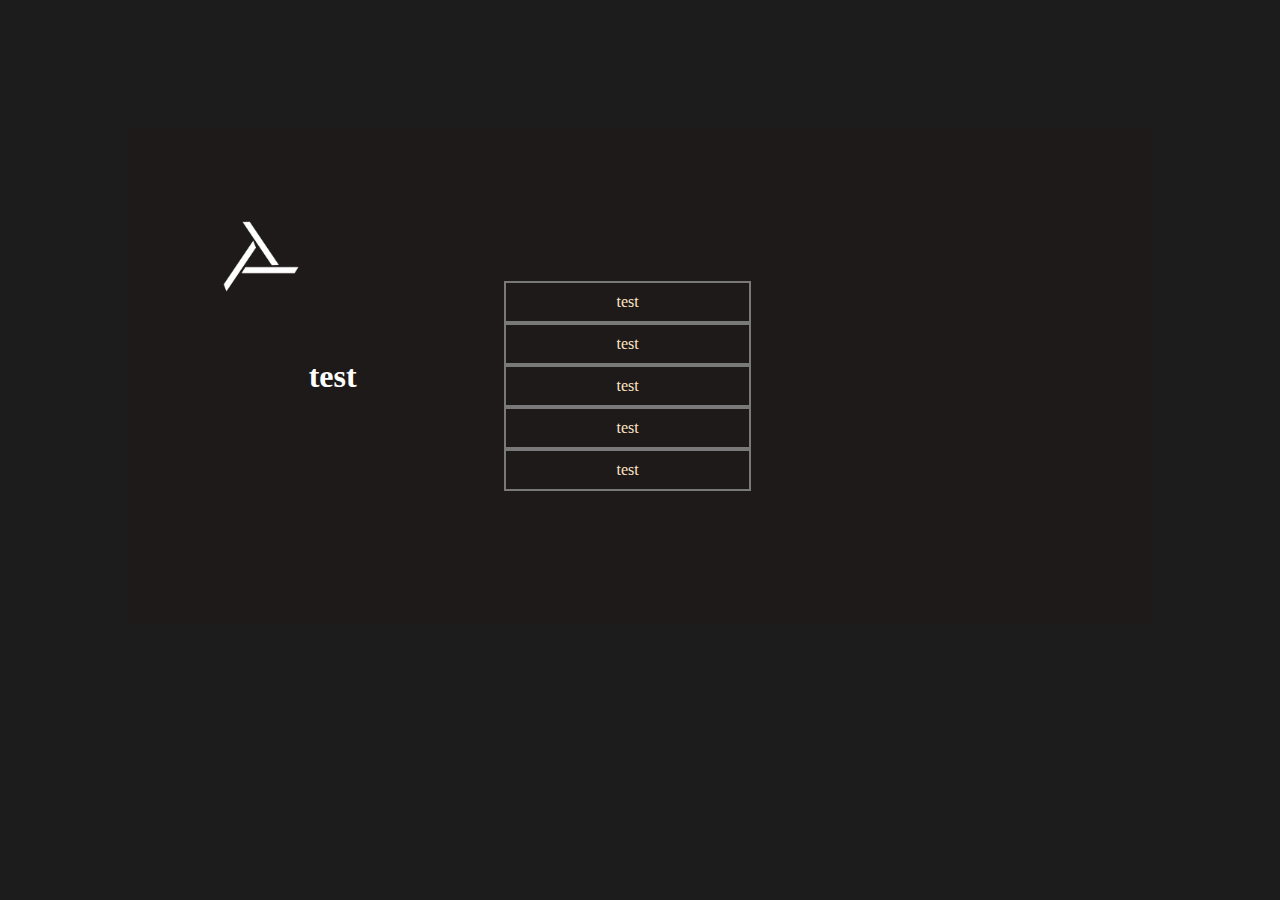
<file: bio.html>
<!DOCTYPE html>
<html lang="en">
<head>
    <meta charset="UTF-8">
    <meta name="viewport" content="width=device-width, initial-scale=1.0">
    <title>Document</title>
    <link rel="stylesheet" href="style-bio.css">
</head>
<body>
    <div class="header1">
        <img src="assets/logo.png" alt="" class="logo-header1">
        <h1>test</h1>
        <div class="link">
            <ul>
                <li>
                    <a href="">test</a>
                    <a href="">test</a>
                    <a href="">test</a>
                    <a href="">test</a>
                    <a href="">test</a>
                </li>
            </ul>
        </div>
    </div>
</body>
</html>
</file>
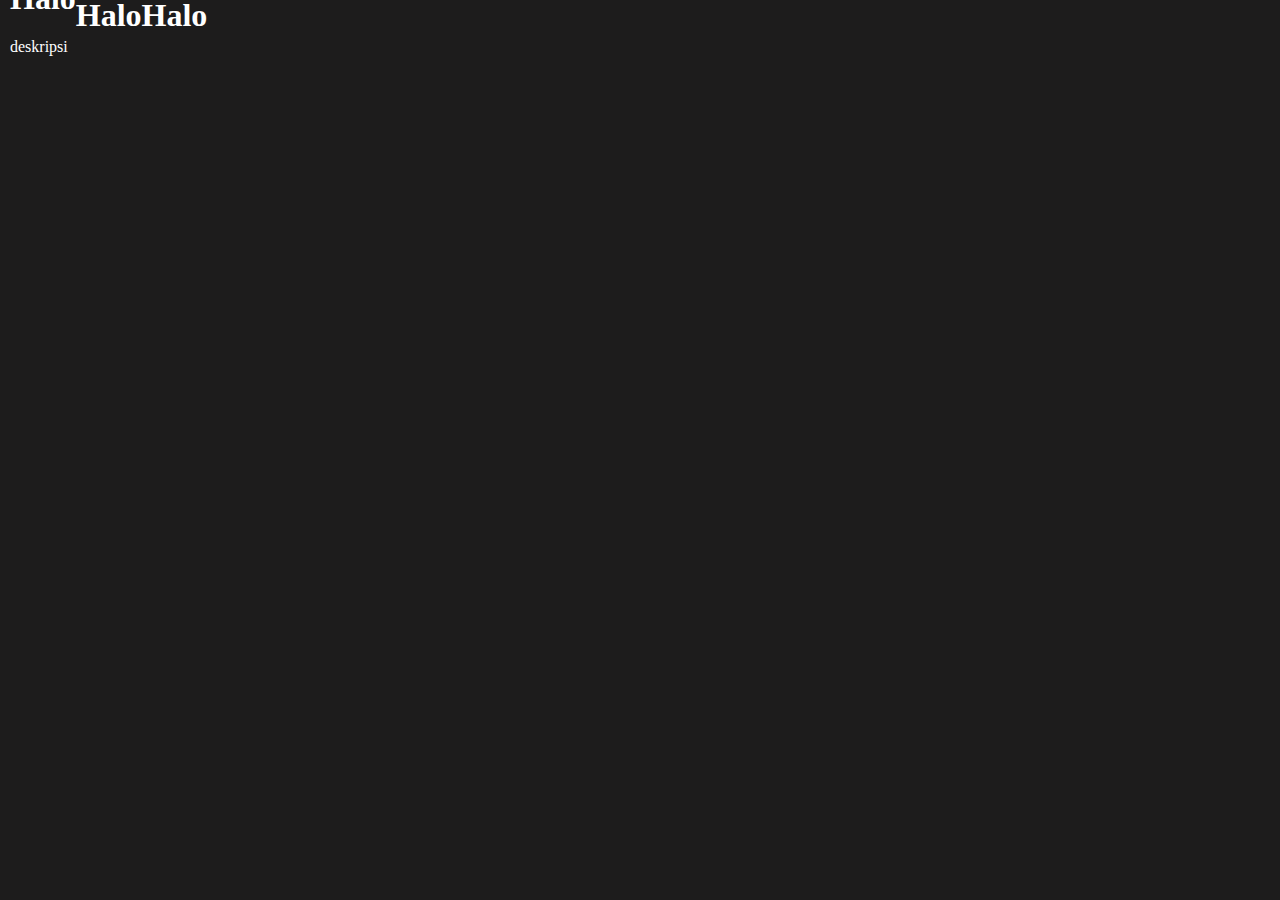
<file: menu2.html>
<!DOCTYPE html>
<html lang="en">
<head>
    <meta charset="UTF-8">
    <meta name="viewport" content="width=device-width, initial-scale=1.0">
    <title>Document</title>
    <link rel="stylesheet" href="style.css">
</head>
<body>
    <div class="container">
        <div class="pertama">
            <h1>Halo</h1>
            <p>deskripsi</p>
        </div>
        <div class="kedua">
            <h1>Halo</h1>
        </div>
        <div class="ketiga">
            <h1>Halo</h1>
        </div>
    </div>
</body>
<script src="main.js"></script>
</html>
</file>
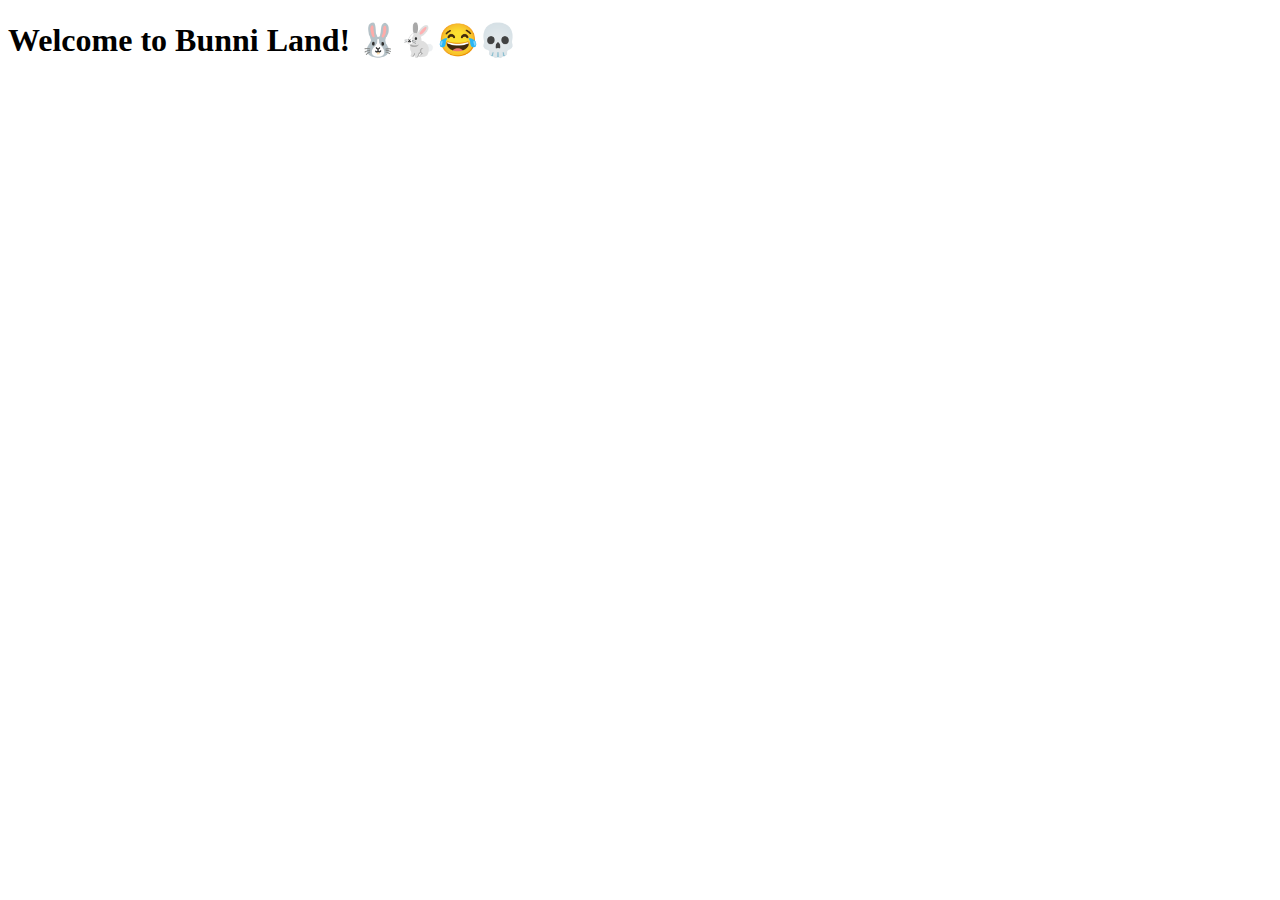
<file: twitter.html>
<!DOCTYPE html>
<html lang="en">
<head>
    <meta charset="UTF-8">
    <meta name="viewport" content="width=device-width, initial-scale=1.0">
    <title>Twemoji Tutorial</title>

    <!-- This retrieves the latest Twemoji script -->
    <script src="https://twemoji.maxcdn.com/v/latest/twemoji.min.js" crossorigin="anonymous"></script>
    

    <!-- Script to render emojis as Twemojis -->
    <script>
        window.onload = function() {    
            // Parses the document body and    
            // inserts <img> tags in place of Unicode Emojis    
            twemoji.parse(document.body, 
                    {folder: 'svg', ext: '.svg'} // This is to specify to Twemoji to use SVGs and not PNGs
            );

        }

    </script>

    <!-- CSS configurations to tweak how the Twemojis are displayed -->
    <style>
        img.emoji {
            /* Since we are using SVGs, you have to change the width using CSS */
            width:1.5em;

            /* 
            This is to make the emojis feel like actual emojis to 
            the user and they won't act like images. This makes the emojis
            non-reactive to any mouse events such as dragging, 
            hovering, clicking etc. Makes it feel like its actual text.
            */
            pointer-events: none; 
        }
    </style>

</head>
<body>
    <h1> Welcome to Bunni Land! 🐰🐇😂💀</h1>
</body>
</html>
</file>
<file: style-bio.css>
html, body {
    margin: 0%;
    padding: 0%;
    background-color: rgb(29, 28, 28);
    color: white;
}

h1, h2, h3, h4, h5, p, a{
    font-family: 'Inter' ;
}

.header1 {
    background-color: rgb(31, 26, 26);
    padding: 4% ;
    text-align: center;
    margin: 10%;
    align-items: center;
    flex-direction: row;
    flex-wrap: wrap;
}

.logo-header1 {
    width: 30%;
    flex-direction: row;
    flex-wrap: wrap;
}

::selection {
    
}

.link {
    padding-top: 20px;
    background-color: rgb(31, 26, 26);
    text-align: center;
    margin: 10%;
    align-items: center;
    flex-direction: row;
    flex-wrap: wrap;
}

.link li {
    list-style-type: none;
    justify-content: left;
    padding: 7px;
}

.link li a {
    display: block;
    text-decoration: none;
    border: 2px solid rgb(121, 121, 121);
    padding: 10px;
    color: bisque;
    height: auto;
}

.link li a:hover {
    display: block;
    text-decoration: none;
    background-color: rgb(121, 121, 121);
    padding: 10px;
    color: bisque;
}

.footer-bio {
    position: fixed;
    padding: 10px;
    left: 0;
    bottom: 0;
}

footer li a{
    text-decoration: none;
    color: white;
}

footer {
    list-style: none;
    display: flex;
    justify-content: space-between;
    margin-left: 70px;
    margin-right: 70px;
}

@media screen and (min-width: 700px){
    .header1 {
        padding: 10px;
        display: inline-flex;
        flex-wrap: wrap;
        flex-direction: ;
    }

    .link {
        width: 30%;
        top: px;
        he
    }

    .logo-header1 {
       flex-wrap: wrap;
       flex-direction: row;
       width: 10%;
       padding-left: 7%;
       position: relative;
       top: -120px;
    }

    .footer-bio {
        flex-direction: row;
        flex-wrap: wrap;
        justify-content: left;
    }

    footer {
        margin: 0%;
        top: px;
    }

    .bio-footer footer {
        flex-wrap: wrap;
        flex-direction: row;
        position: ;
        top: 120%;
    }

    .container .header1 {

    }
}
</file>
<file: style.css>
* 
body, html {
    margin: 0;
    color: white;
    font-family: Inter;
}

:root {
    background-color: rgb(29, 28, 28);
}

::selection {
    background-color: #000;
    color: gray;
}

.material-symbols-sharp {
  font-variation-settings:
  'FILL' 0,
  'wght' 300,
  'GRAD' 0,
  'opsz' 20
}

.container {
    display: flex;
    justify-content: left;
    align-items: center;
    height: 10px;
    margin: 10px;
}

.nav2container {

    position: fixed;
    display: flex;
    justify-content: left;
    align-items: center;
    height: 10px;
    margin: 10px;
}

a {
    text-decoration: none;
    color: rgb(196, 196, 196);
    padding: 10px;
}

a:hover {
    color: rgb(165, 165, 165);
    text-decoration: underline;
}


.logo {
    width: 40px;
}

.post {
    margin: 0;
    padding: 0px;
    width: 100%;
    height: 70px;
}

/* navbar */

.navContainer {
    margin: 10;
    padding: px;
    
}

.navContainer.scrolled {
    background-color: black; /* Ganti warna header saat di-scroll */
    animation: ease-in;
    animation-timeline: scroll();
}

.wrapper {
    box-shadow: 0 1px 7px 5px rgba(78, 78, 78, 0.5);
    background-color: rgb(29, 28, 28);/**/
    position: fixed;
    top: 0%;
    width: 100%;
    display: flex;
    /*justify-content: space-between;*/
    align-items: center;
    padding-top: 10px;
    padding-left: 17px;
    font-size: 17px;
    height: px;
}

.brand {
    display: flex;
    align-items: center;
    flex-direction: row;
    font-size: 20px;
    padding: 20px;
}

.lastname {
    color: darkgrey;
    padding-left: px;
}

.navigation {
    display: flex;
    align-items: left;
    padding-left: 1px;
    justify-content: top;
}

.navigation>li {
    list-style-type: none;
    padding: 1px;
    
}

.navigation>li>a {
    color: aliceblue;
    font-size: 17px;
    text-decoration: none;
}

.navigation>li>a:hover {
    color: darkgray;
    
}

.navigation>li>img {
    width: 50px;
    height: 50px;
    border-radius: 100px;
}

.navigation>li>img:hover {
    width: 60px;
    height: 60px;
    border-radius: 10;
    transition: all .3s ease-in-out;
} 

.navigation li ul li a {
    /*justify-content: center;*/
    text-decoration: none;
    color: aliceblue;
}

.dropdown {
    list-style: none;
    font-size: 17px;
}



.dropdown:hover .dropdown-content{
    display: flex;
}

.dropdown-content {
    display: none;
    padding-left: 10px;
}

.dropdown-content ul li{
    position: fixed;
    top: 3%;
    display: flex;
    /*justify-content: space-between;*/
    align-items: center;
    font-size: 17px;
    width: 100%;
    height: 70px;
    background-color: rgb(29, 28, 28);
    padding-left: 10px;
    left: 100px;
}

.dropdown-content ul li:hover{
    display: flex;
}

.dropdown-content:hover{
    display: flex;
}

.active {
    background-color: grey;
    padding: px;
}

.active:hover {
    color: white !important;
    border-radius: 20vh;
    transform: none
}

.logo {
    width: 50px;
    height: 50px;
    padding: 0%;
}

.bar {
    top: 8%;
    width: 100%;
    height: 5px;
    background-color: gray;
    stroke: darkcyan;
    stroke-width: 10%;
    position: fixed;
    left: 0%;
    animation: progress;
    animation-timeline: scroll();
    transform-origin: 0%;
}

@keyframes progress {
    0% {
        transform: scaleX(0);
    }
    100% {
        transform: scaleX(1);
    }
}

/* tes div */

.isi {
    font-size: small;
}

button {
    font-size: 50px;
    padding: 20px 50px;
    background-color: rgb(49, 49, 49);
    color: white;
    border-radius: 45px;
    border: none;
    margin-bottom: 0;
}

input[type="checkbox"] {
    padding: 400%;
    size: 100%;
    width: 10%;
    height: 10%;
    background-color: #000;
    
}

input[type="checkbox"]:active{
    border-radius: 100%;
    background-color: black;
    color: #000;
}

button:active {
    background-color: rgb(51, 66, 66);
    font-size: 45px;
    transition: all 100ms;
}

.navContainer::before {
    background-color: #000;
}

.navContainer::before::after {
    opacity: 100%;
    transition: all 1s;
}

.div-content {
    padding: 8vh;
}

.pic-header {
    top: 1%;
    padding: auto;
    width: 100%;
}

.footer {
    background-color: #555555;
    padding: auto;
    margin: auto ;
}

.footcontainer {
    margin-left: 40px;
    margin-right: 40px;
    padding: 1px;
    justify-content: space-between;
    display: flex;
    align-items: center;
    font-size: 10px;
}

.footer img {
    width: 40px;
}

/* 

Previous

#serahlu {
    color: white;
    background-color: #000;
    padding: 10px;
    margin: 10px;
    font-style: italic;
    justify-content: center;
}

#serahlu:hover {
    display: none;
    color: white;
    background-color: #9c9c9c;
    padding: 10px;
    margin: 10px;
    font-style: italic;
    justify-content: center; 
    }
    
*/
#serahlu {
    color: black; /* default color */
    background-color: #fff; /* default background color */
    padding: 10px;
    margin: 10px;
    font-style: normal; /* default font style */
    text-align: center; /* use text-align instead of justify-content */
  }
  
  #serahlu:hover {
    color: white;
    background-color: #9c9c9c;
    font-style: italic;
  }
</file>
